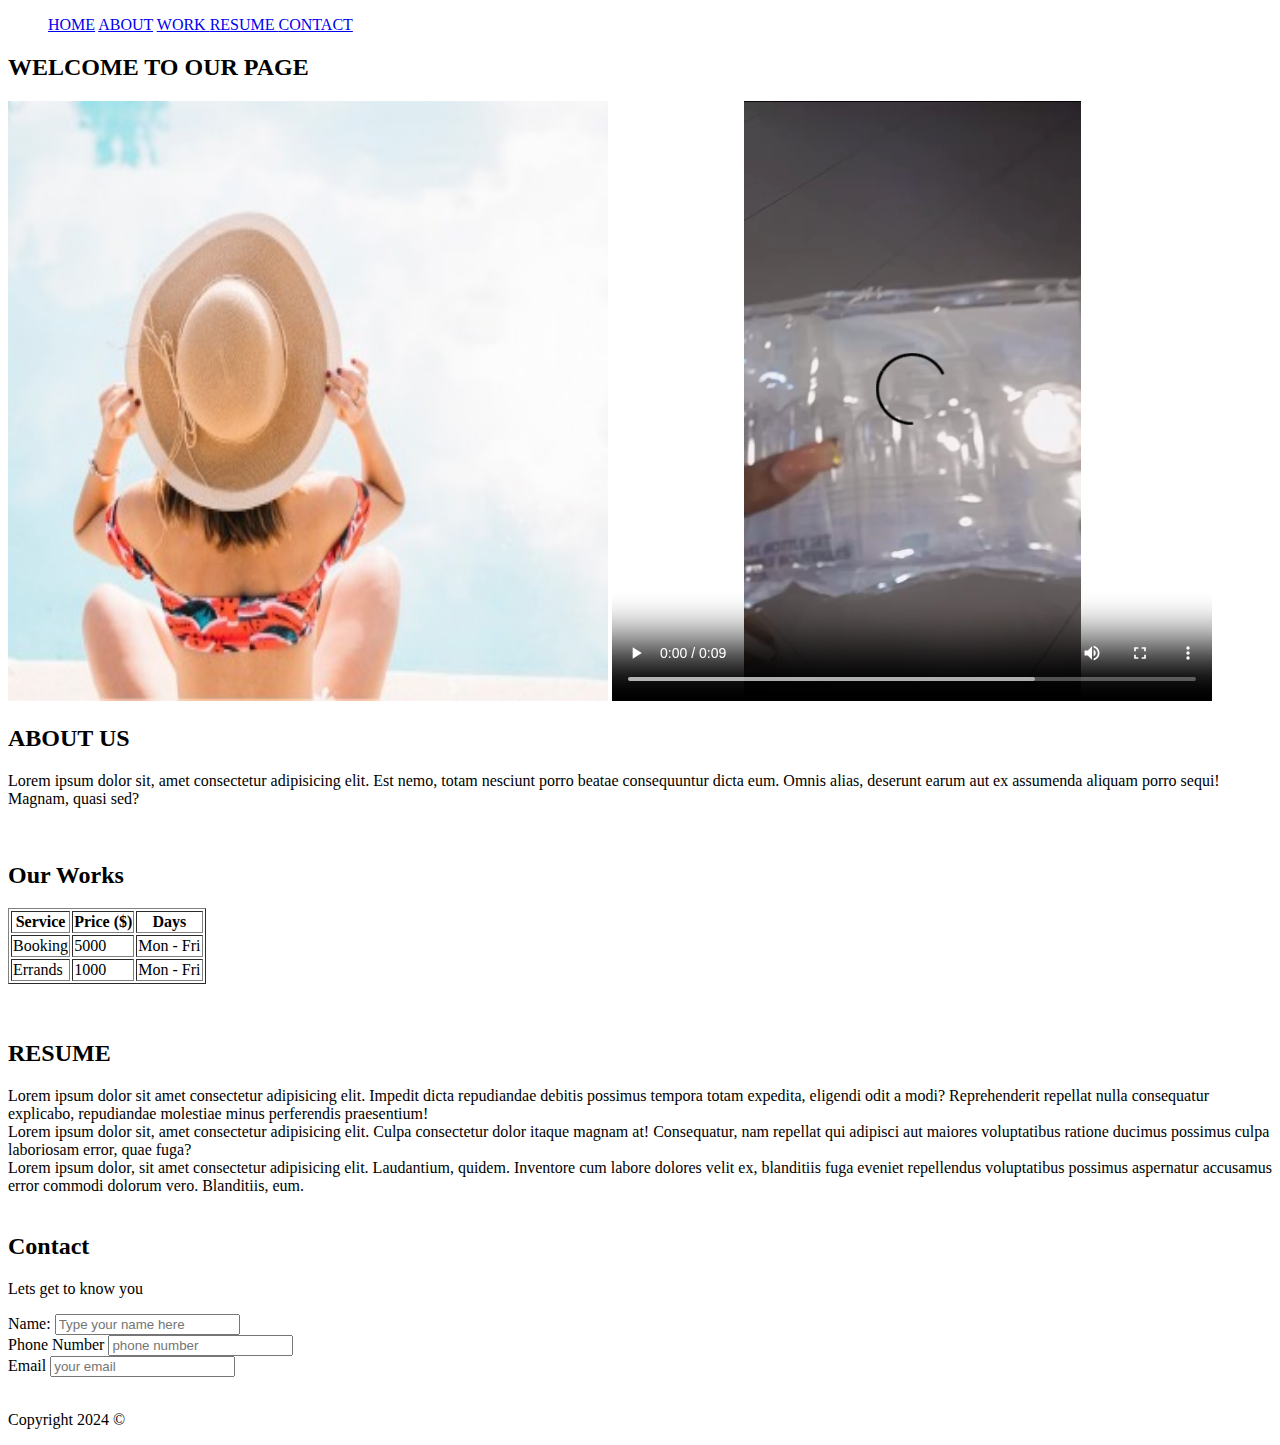
<file: portfolio-webpage/index.html>
<!DOCTYPE html>
<html lang="en">

<head>
    <meta charset="UTF-8">
    <meta name="viewport" content="width=device-width, initial-scale=1.0">
    <title>Portfolio Web Page</title>
</head>

<body>

    <nav>

        <ul>
            <a href="#">HOME</a>
            <a href="#">ABOUT</a>
            <a href="#">WORK </a>
            <a href="#">RESUME </a>
            <a href="#">CONTACT</a>
        </ul>
    </nav>

    <!-- home section -->

    <H2>WELCOME TO OUR PAGE</H2>
    <section>
        <img src="./favour images/IMG-20241031-WA0008.jpg" width="600px" height="600px" alt="">
        <video src="./favour images/work video.mp4" controls height="600px" width="600px"></video>
        <br>

        <!-- about section -->

        <section>

            <h2>ABOUT US</h2>
            <p>Lorem ipsum dolor sit, amet consectetur adipisicing elit. Est nemo, totam nesciunt porro beatae
                consequuntur dicta eum. Omnis alias, deserunt earum aut ex assumenda aliquam porro sequi! Magnam, quasi
                sed?</p>



        </section>
        <br>
        <!-- work section -->
        <section>
            <h2>Our Works</h2>

            <table border="1">

                <tr>

                    <th>Service</th>

                    <th>Price ($)</th>

                    <th>Days</th>

                </tr>

                <tr>

                    <td>Booking</td>

                    <td>5000</td>

                    <td>Mon - Fri</td>

                </tr>

                <tr>

                    <td>Errands</td>

                    <td>1000</td>

                    <td>Mon - Fri</td>

                </tr>

            </table>


            <br>

        </section>
        <br>
        <!-- resume section -->
        <section>
            <h2>RESUME</h2>
            <article>
                Lorem ipsum dolor sit amet consectetur adipisicing elit. Impedit dicta repudiandae debitis possimus
                tempora totam expedita, eligendi odit a modi? Reprehenderit repellat nulla consequatur explicabo,
                repudiandae molestiae minus perferendis praesentium!

                <br>
                Lorem ipsum dolor sit, amet consectetur adipisicing elit. Culpa consectetur dolor itaque magnam at!
                Consequatur, nam repellat qui adipisci aut maiores voluptatibus ratione ducimus possimus culpa
                laboriosam error, quae fuga?
                <br>
                Lorem ipsum dolor, sit amet consectetur adipisicing elit. Laudantium, quidem. Inventore cum labore
                dolores velit ex, blanditiis fuga eveniet repellendus voluptatibus possimus aspernatur accusamus error
                commodi dolorum vero. Blanditiis, eum.
            </article>
            <br>
            <!-- contact section -->

            <section>
                <h2>Contact</h2>
                <p>Lets get to know you</p>
                <form action="">
                    <label>Name:</label>
                    <input type="text" name="first name" placeholder="Type your name here" />
                    <br>
                    <label for="number"> Phone Number</label>
                    <input type="text" name="first name" placeholder="phone number" />
                    <br>
                    <label for="number"> Email</label>
                    <input type="text" name="first name" placeholder="your email" />
                </form>
            </section>
            <br>
            <footer>
                <p> Copyright 2024 ©</p>
            </footer>

</body>

</html>
</file>
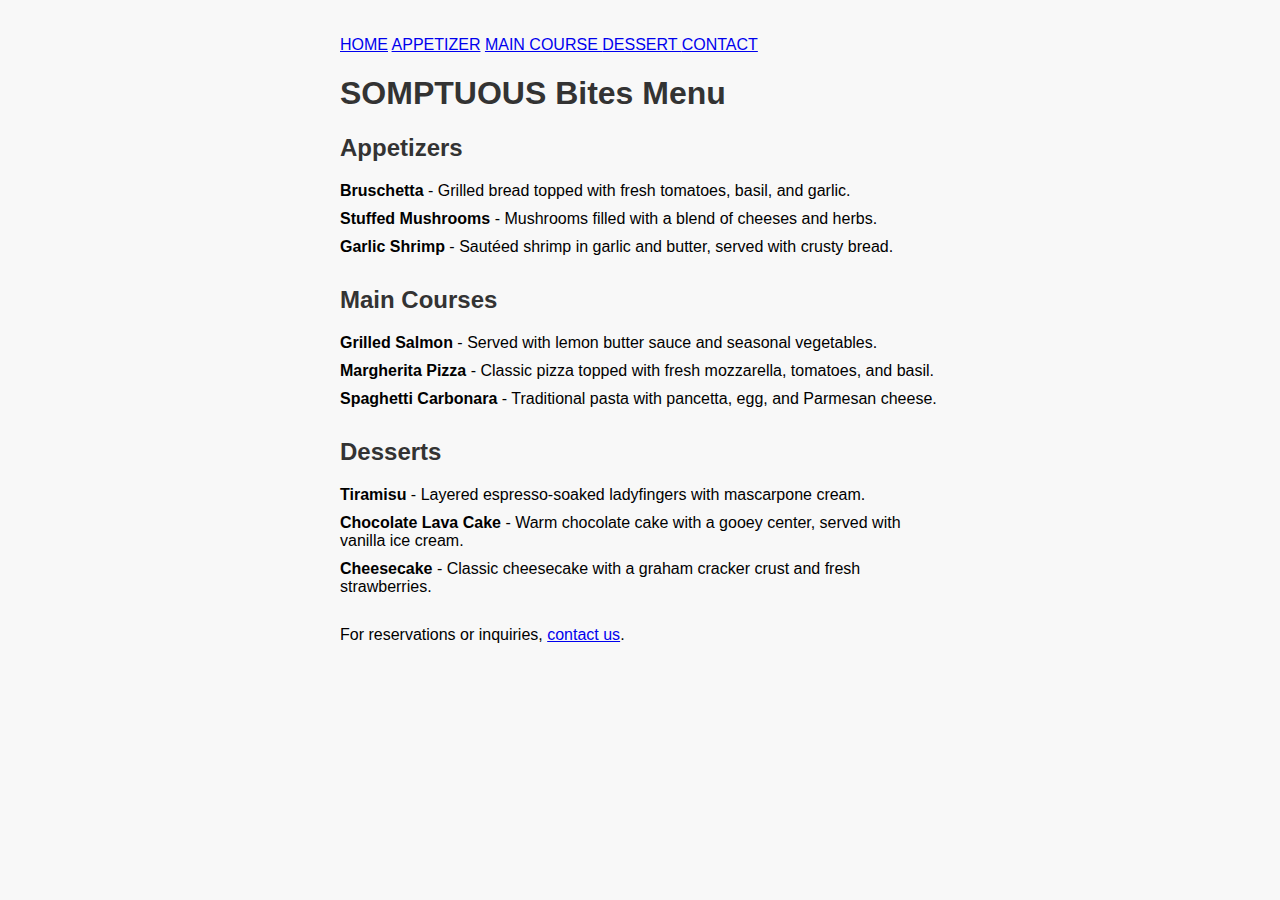
<file: restaurant/index.html>
<!DOCTYPE html>
<html lang="en">
<head>
    <meta charset="UTF-8">
    <meta name="viewport" content="width=device-width, initial-scale=1.0">
    <title>Restaurant</title>
    <link rel="stylesheet" href="style.css">
</head>

<body>

    <nav>

        <ul>
            <a href="#">HOME</a>
            <a href="#">APPETIZER</a>
            <a href="#">MAIN COURSE </a>
            <a href="#">DESSERT </a>
            <a href="#">CONTACT</a>
        </ul>
    </nav>

    <h1>SOMPTUOUS Bites Menu</h1>

    <!-- Appetizers Section -->
    <section class="menu-section" >

        <h2>Appetizers</h2>
        <ul>
            <li><strong>Bruschetta</strong> - Grilled bread topped with fresh tomatoes, basil, and garlic.</li>
            <li><strong>Stuffed Mushrooms</strong> - Mushrooms filled with a blend of cheeses and herbs.</li>
            <li><strong>Garlic Shrimp</strong> - Sautéed shrimp in garlic and butter, served with crusty bread.</li>
        </ul>
    </section>

    <!-- Main Courses Section -->
    <section class="menu-section">
        <h2>Main Courses</h2>
        <ul>
            <li><strong>Grilled Salmon</strong> - Served with lemon butter sauce and seasonal vegetables.</li>
            <li><strong>Margherita Pizza</strong> - Classic pizza topped with fresh mozzarella, tomatoes, and basil.</li>
            <li><strong>Spaghetti Carbonara</strong> - Traditional pasta with pancetta, egg, and Parmesan cheese.</li>
        </ul>
    </section>

    <!-- Desserts Section -->
    <section class="menu-section">
        <h2>Desserts</h2>
        <ul>
            <li><strong>Tiramisu</strong> - Layered espresso-soaked ladyfingers with mascarpone cream.</li>
            <li><strong>Chocolate Lava Cake</strong> - Warm chocolate cake with a gooey center, served with vanilla ice cream.</li>
            <li><strong>Cheesecake</strong> - Classic cheesecake with a graham cracker crust and fresh strawberries.</li>
        </ul>
    </section>

    <!-- Contact Link -->
    <footer>
        <p>For reservations or inquiries, <a href="contact.html">contact us</a>.</p>
    </footer>

        
</body>
</html>
</file>
<file: restaurant/style.css>
.menu-section{
    background-image: url(https://unsplash.com/photos/four-person-earring-on-black-wooden-table-E6HjQaB7UEA);
}
        body {
            font-family: Arial, sans-serif;
            max-width: 600px;
            margin: auto;
            padding: 20px;
            background-color: #f8f8f8;
        }
        h1, h2 {
            color: #333;
        }
        ul {
            list-style-type: none;
            padding: 0;
        }
        li {
            margin-bottom: 10px;
        }
        .menu-section {
            margin-bottom: 30px;
        }
</file>
